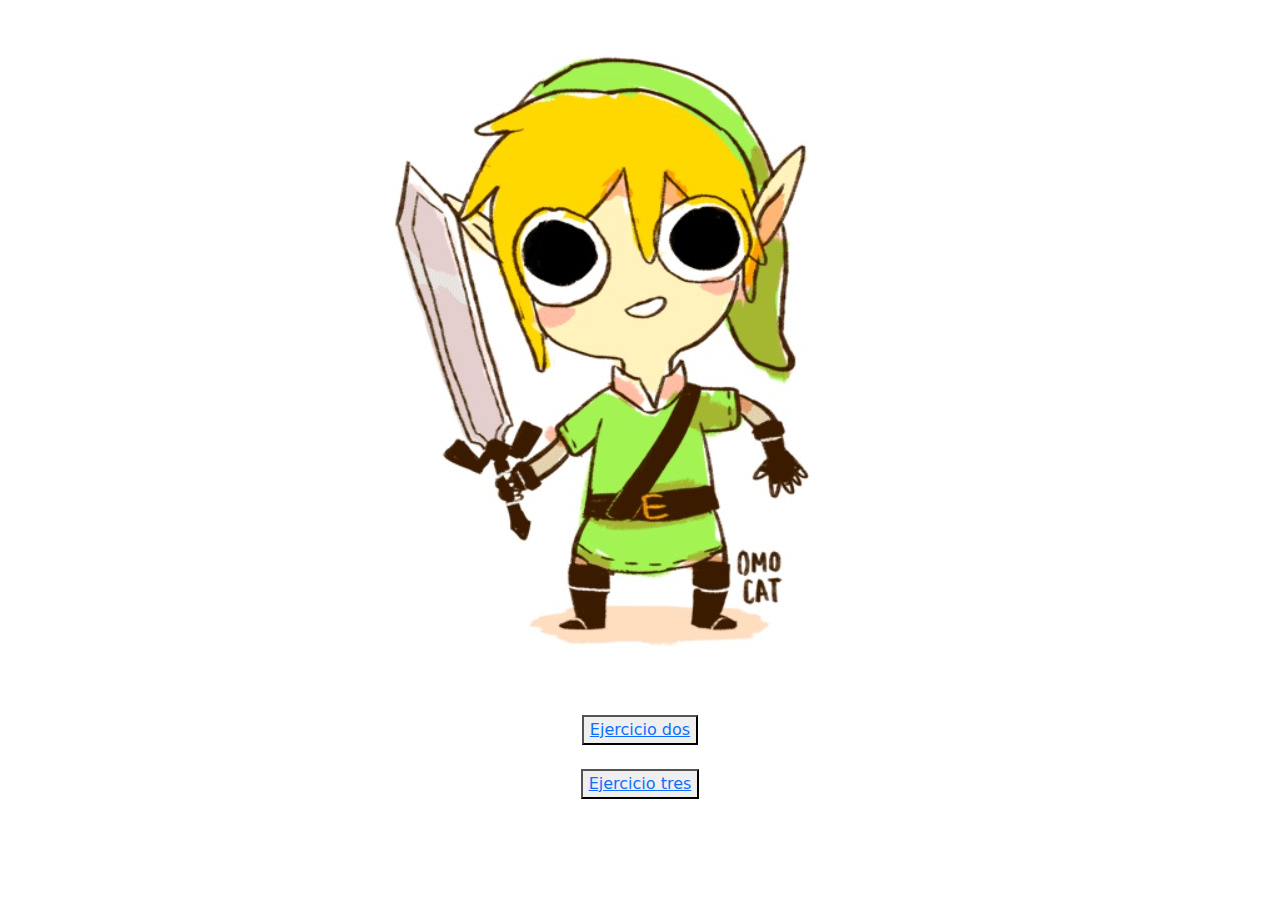
<file: index.html>
<!DOCTYPE html>
<html lang="en">
<head>
    <meta charset="UTF-8">
    <meta name="viewport" content="width=device-width, initial-scale=1.0">
    <title>Document</title>
    <link href="https://cdn.jsdelivr.net/npm/bootstrap@5.3.3/dist/css/bootstrap.min.css" rel="stylesheet" integrity="sha384-QWTKZyjpPEjISv5WaRU9OFeRpok6YctnYmDr5pNlyT2bRjXh0JMhjY6hW+ALEwIH" crossorigin="anonymous">
</head>
<body>
    <div class="container" >
    <div class="m-4 text-center">
        <img id="link"  src="./assets/img/link.jpg" alt="zelda" onclick="cambiarMargen()">
    </div>
</div>

<div class="botones text-center">
<button>
<a href="./index2.html">Ejercicio dos</a>
</button>
<br><br>
<button>
    <a href="./index3.html">Ejercicio tres</a>
</button>
</div>

<script src="./assets/js/script1.js"></script>
</body>
</html>
</file>
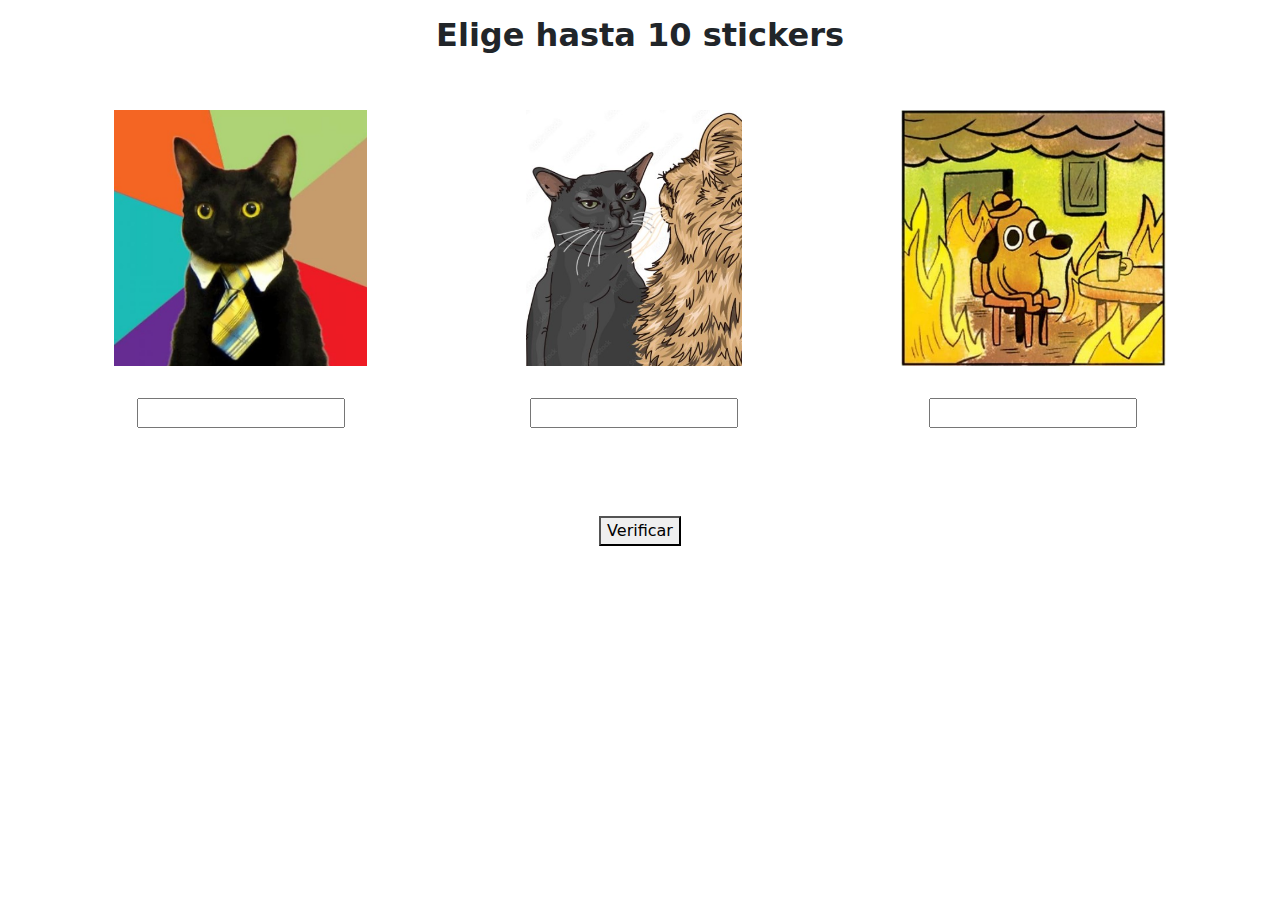
<file: index2.html>
<!DOCTYPE html>
<html lang="en">
<head>
    <meta charset="UTF-8">
    <meta name="viewport" content="width=device-width, initial-scale=1.0">
    <title>Document</title>
    <link href="https://cdn.jsdelivr.net/npm/bootstrap@5.3.3/dist/css/bootstrap.min.css" rel="stylesheet" integrity="sha384-QWTKZyjpPEjISv5WaRU9OFeRpok6YctnYmDr5pNlyT2bRjXh0JMhjY6hW+ALEwIH" crossorigin="anonymous">
    <link rel="stylesheet" href="./assets/css/style.css">
</head>
<body>

    <main>
    <div class="container" class="text-center">
        <div class="titulo">
            <h2 class="text-center fw-bold p-3">Elige hasta 10 stickers</h2>
        </div>
        <div class="stickers text-center">
        <div class="sticker1">
            <img src="./assets/img/meme1.jpg" alt="meme">
            <input id="sticker1" class="input"type="number">
        </div>
        <div class="sticker2">
            <img src="./assets/img/meme2.jpg" alt="meme">
            <input id="sticker2" class="input"type="number">
        </div>
        <div class="sticker3">
            <img src="./assets/img/meme3.jpg" alt="meme">
            <input id="sticker3" class="input" type="number">
        </div>
    </div>
    <br><br>

    <p id="mensaje" class="text-center"></p>
    <br>
    <button onclick="verificar()" class="text-center">Verificar</button>

    </div>
</main>




    <script src="./assets/js/script2.js"></script>
</body>
</html>
</file>
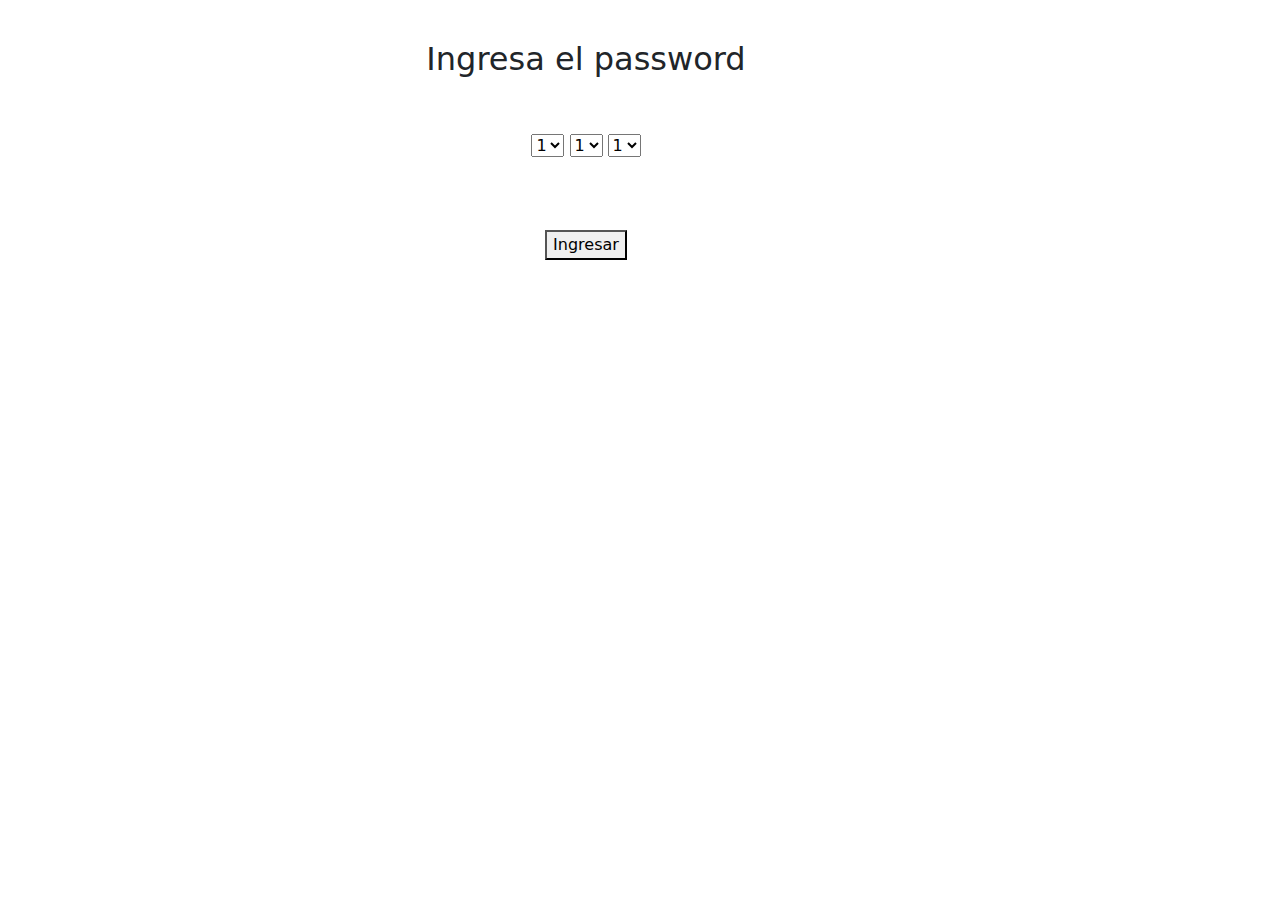
<file: index3.html>
<!DOCTYPE html>
<html lang="en">
<head>
    <meta charset="UTF-8">
    <meta name="viewport" content="width=device-width, initial-scale=1.0">
    <title>Document</title>
    <link href="https://cdn.jsdelivr.net/npm/bootstrap@5.3.3/dist/css/bootstrap.min.css" rel="stylesheet" integrity="sha384-QWTKZyjpPEjISv5WaRU9OFeRpok6YctnYmDr5pNlyT2bRjXh0JMhjY6hW+ALEwIH" crossorigin="anonymous">
</head>
<body>

<div class="container text-center m-3 p-4">
 <h2>Ingresa el password</h2>
<br><br>
 <div class="combinacion">
 
    <select id="select1">
        <option value="1">1</option>
        <option value="2">2</option>
        <option value="3">3</option>
        <option value="4">4</option>
        <option value="5">5</option>
        <option value="6">6</option>
        <option value="7">7</option>
        <option value="8">8</option>
        <option value="9">9</option>
        <option value="0">0</option>
    </select>
    <select id="select2">
        <option value="1">1</option>
        <option value="2">2</option>
        <option value="3">3</option>
        <option value="4">4</option>
        <option value="5">5</option>
        <option value="6">6</option>
        <option value="7">7</option>
        <option value="8">8</option>
        <option value="9">9</option>
        <option value="0">0</option>
    </select>
    <select id="select3">
        <option value="1">1</option>
        <option value="2">2</option>
        <option value="3">3</option>
        <option value="4">4</option>
        <option value="5">5</option>
        <option value="6">6</option>
        <option value="7">7</option>
        <option value="8">8</option>
        <option value="9">9</option>
        <option value="0">0</option>
    </select>
 </div>
<br><br><br>
<button onclick="verificarContraseña()">Ingresar</button>

</div>

    <script src="./assets/js/script3.js"></script>
</body>
</html>
</file>
<file: assets/css/style.css>
main {
    display: flex;
    flex-wrap: wrap;
    justify-content: center;
    text-align: center;
}


.stickers {
    display: flex;
    align-items:center;
    justify-content: space-between;
    
    
}


.stickers img {
    display: flex;
    height: 20rem;
    width: auto;
    padding: 2rem;
}
</file>
